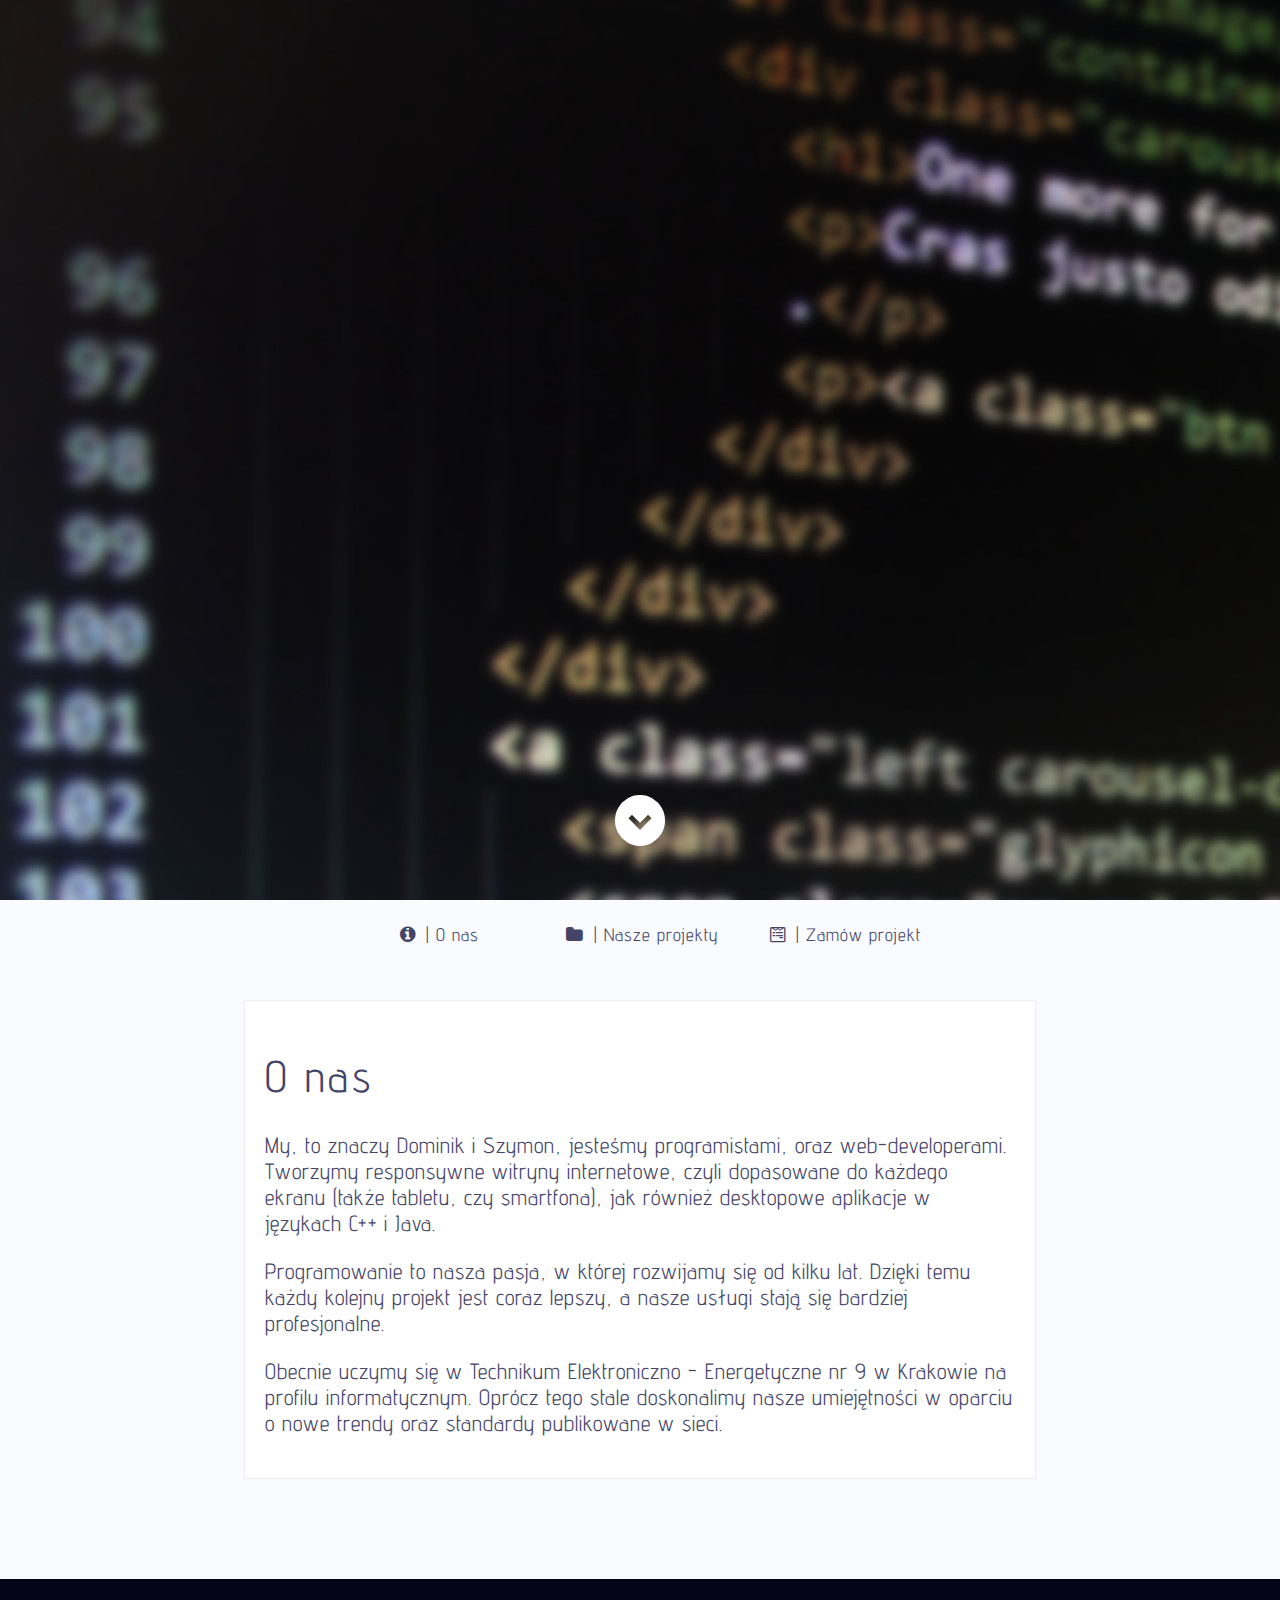
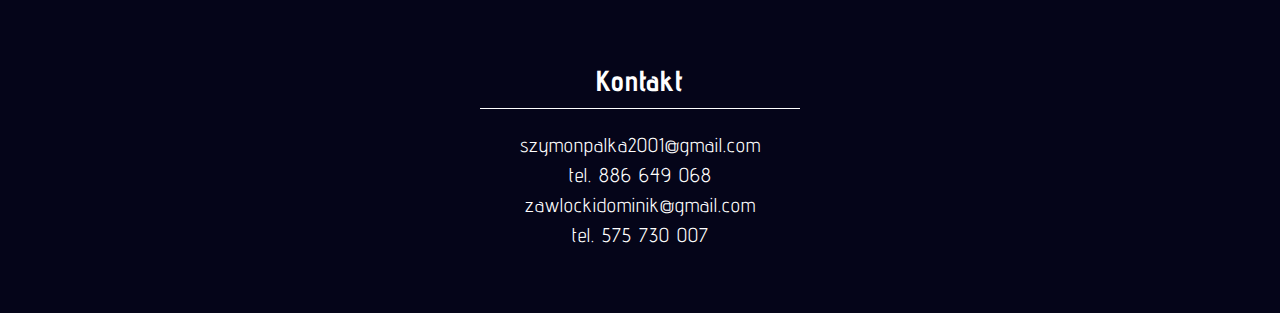
<file: index.html>
<!DOCTYPE html>
<html lang="pl">

<head>

  <meta charset="UTF-8" />
  <meta name="keywords" content="storona,strony,strony internetowe,strona internetowa,witryna,witryny,witryna internetowa,witryny internetowe,programista,programowanie,webdeveloper,zawlocki,pałka,zawłocki,palka,zamowienie,zamówienie,zlecenie,tworzenie stron,tworzenie,mobilne,mobile,responsywne,responsywna,responsywność">
  <meta name="author" content="Pałka Zawlocki">
  <meta http-equiv="X-UA-compatible" content="IE=edge, chrome=1">
  <meta name="viewport" content="width=device-width, initial-scale=1.0, minimum-scale=1.0, maximum-scale=1.0">

  <link rel="stylesheet" href="css/style.css?2" />
  <link rel="stylesheet" href="css/fontello.css?1" />

  <link href="https://fonts.googleapis.com/css?family=Advent+Pro:200,400,700&amp;subset=latin-ext" rel="stylesheet">

  <title>Strona internetowa na zamówienie</title>

  <meta name="description" content="Tworzymy responsywne witryny internetowe na zamówienie. Darmowa wycena projektu.">
  
  <style>
    h1#title:after {
      content: "";
      background-color: #b91a2f;
      width: 0;
      height: 2px;
      position: absolute;
      top: 100%;
      left: 50%;
      animation-name: underline;
      animation-duration: 1s;
      animation-timing-function: ease-out;
      animation-delay: .2s;
      animation-fill-mode: forwards;
    }
  </style>

</head>

<body>

  <header>
    <div id="banner"></div>

    <div class="title">
      <h1 id="title">Zawlocki & Pałka</h1>
<!--      <div class="underline"></div>-->
      <h2 id="subtitle">Web Development</h2>
    </div>
    
    <i class="demo-icon icon-down-circle arrow"></i>

    <div class="quote-container">
      <a class="menu-btn">
        <div class="menu-btn-block top"></div>
        <div class="menu-btn-block middle"></div>
        <div class="menu-btn-block bottom"></div>
      </a>

      <nav id="mainNav">
        <a href="index.html" class="navButton"><i class="icon-info-circled"></i> | O nas</a>
        <a href="naszeprojekty.html" class="navButton"><i class="icon-folder"></i> | Nasze projekty</a>
        <a href="zamow_projekt.html" class="navButton"><i class="icon-wpforms"></i> | Zamów projekt</a>
      </nav>
    </div>

  </header>

  <div id="container">
    <main>
      <header>
        <h1>O nas</h1>
      </header>

      <p>My, to znaczy Dominik i Szymon, jesteśmy programistami, oraz web-developerami. Tworzymy responsywne witryny internetowe, czyli dopasowane do każdego ekranu (także tabletu, czy smartfona), jak również desktopowe aplikacje w językach C++ i Java.</p>

      <p>Programowanie to nasza pasja, w której rozwijamy się od kilku lat. Dzięki temu każdy kolejny projekt jest coraz lepszy, a nasze usługi stają się bardziej profesjonalne.</p>

      <p>Obecnie uczymy się w Technikum Elektroniczno - Energetyczne nr 9 w Krakowie na profilu informatycznym. Oprócz tego stale doskonalimy nasze umiejętności w oparciu o nowe trendy oraz standardy publikowane w sieci.</p>


    </main>
  </div>

  <footer id="page-footer">
    <div class="footerElement">
      <h2>Kontakt</h2>

      <p>szymonpalka2001@gmail.com</p>
      <p>tel. 886 649 068</p>
      <p>zawlockidominik@gmail.com</p>
      <p>tel. 575 730 007</p>
    </div>
  </footer>

  <script src="https://ajax.googleapis.com/ajax/libs/jquery/3.1.0/jquery.min.js"></script>
  <script src="script/jquery.scrollTo.min.js?2"></script>
  <script src="script/main.js" type="text/javascript"></script>
  
</body>

</html>
</file>
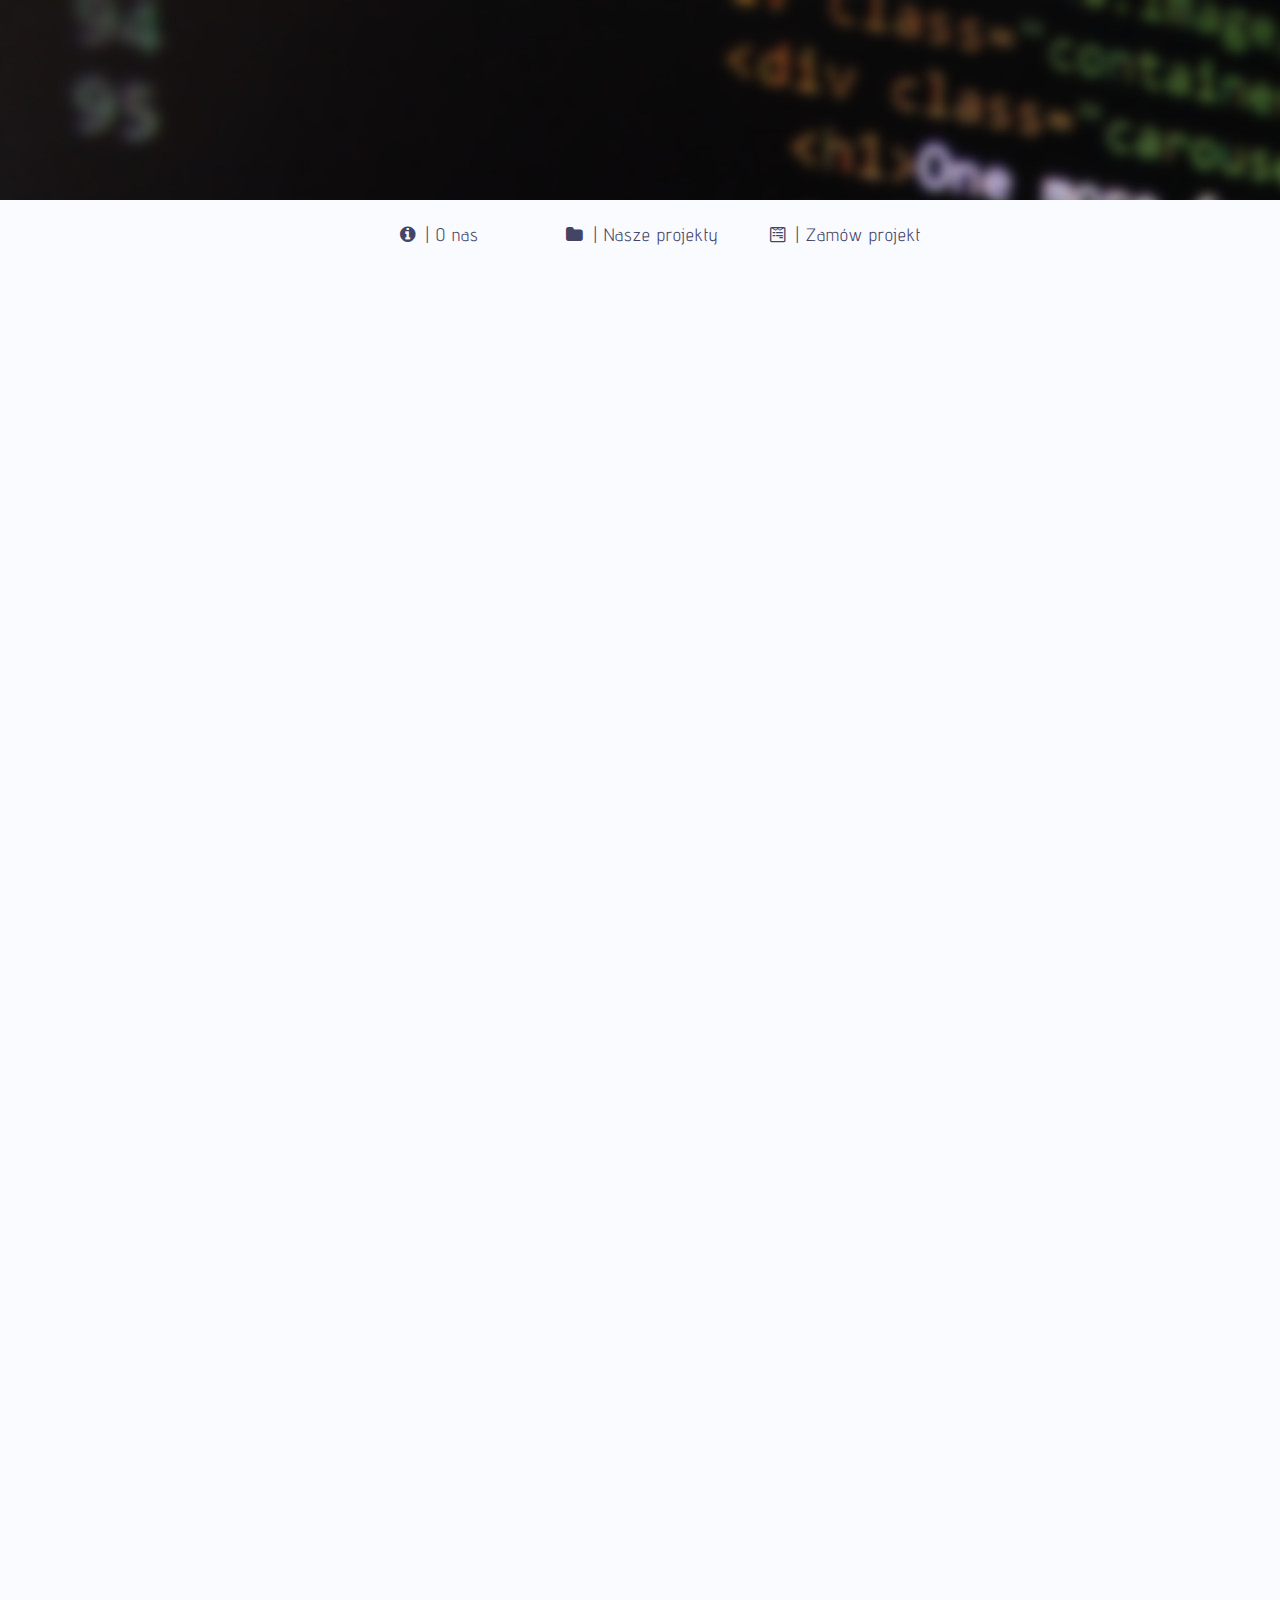
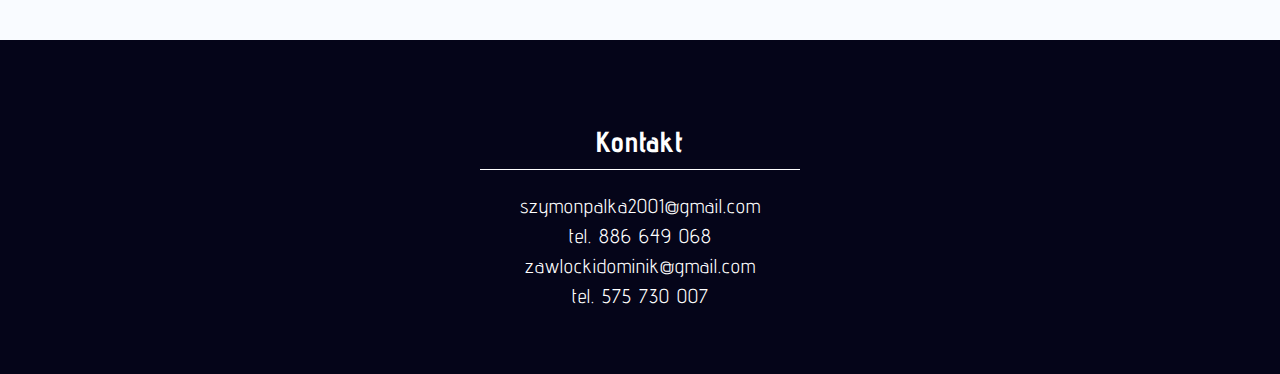
<file: naszeprojekty.html>
<!DOCTYPE html>
<html lang="pl">

<head>

    <meta charset="UTF-8" />
    <meta name="keywords" content="storona,strony,strony internetowe,strona internetowa,witryna,witryny,witryna internetowa,witryny internetowe,programista,programowanie,webdeveloper,zawlocki,pałka,zawłocki,palka,zamowienie,zamówienie,zlecenie,tworzenie stron,tworzenie,mobilne,mobile,responsywne,responsywna,responsywność">
    <meta name="author" content="Pałka Zawlocki">
    <meta http-equiv="X-UA-compatible" content="IE=edge, chrome=1">
    <meta name="viewport" content="width=device-width, initial-scale=1.0, minimum-scale=1.0, maximum-scale=1.0">

    <link rel="stylesheet" href="css/style.css?6" />
    <link rel="stylesheet" href="css/style_naszeprojekty.css?5" />
    <link rel="stylesheet" href="css/fontello.css?1" />

    <link href="https://fonts.googleapis.com/css?family=Advent+Pro:200,400,700&amp;subset=latin-ext" rel="stylesheet">


    <title>Nasze projekty</title>

    <meta name="description" content="Tworzymy responsywne witryny internetowe na zamówienie. Darmowa wycena projektu.">

</head>

<body>

    <header style="width: 100vw;">
        <div id="banner">
            <h1 id="title">Nasze projekty</h1>
        </div>


        <div class="quote-container">
            <a class="menu-btn">
                <div class="menu-btn-block top"></div>
                <div class="menu-btn-block middle"></div>
                <div class="menu-btn-block bottom"></div>
            </a>

            <nav id="mainNav">
                <a href="index.html" class="navButton"><i class="icon-info-circled"></i> | O nas</a>
                <a href="naszeprojekty.html" class="navButton"><i class="icon-folder"></i> | Nasze projekty</a>
                <a href="zamow_projekt.html" class="navButton"><i class="icon-wpforms"></i> | Zamów projekt</a>
            </nav>
        </div>

    </header>

    <div id="container">
        <main>
            <header>
            </header>


            <div class="box">
                <div class="oneProject">
                    <div class="front">
                        <img src="img/logo-ipri.png" class="project-img">
                    </div>
                    <a href="https://ipri.com.pl" target="_blank" class="back" title="Przejdź do strony"><h2>IPRI.com.pl</h2>Strona została stworzona dla Instytutu Psychoterapi i Rozwoju Integralnego. Pojekt polegał na przerobiniu już istniejącej strony tak aby wpasowała się w nowoczesne standardy</a>
                </div>
            </div>

            <div class="box">
                <div class="oneProject">
                    <div class="front">
                        <img src="img/flag.png" class="project-img">
                    </div>
                    <a href="https://ajver.github.io/mines/" target="_blank" class="back" title="Przejdź do strony"><h2>SAPER</h2> Jest to hobbystyczny projekt  odtworzenia klasycznej gry w języku JavaScript.</a>
                </div>
            </div>

            <div class="box">
                <div class="oneProject">
                    <div class="front">
                        <img src="img/logo-ipri.png" class="project-img">
                    </div>
                    <a href="https://ipri.com.pl" target="_blank" class="back" title="Przejdź do strony"></a>
                </div>
            </div>

            <div class="box">
                <div class="oneProject">
                    <div class="front">
                        <img src="img/logo-ipri.png" class="project-img">
                    </div>
                    <a href="https://ipri.com.pl" target="_blank" class="back" title="Przejdź do strony"></a>
                </div>
            </div>

            <div class="box">
                <div class="oneProject">
                    <div class="front">
                        <img src="img/logo-ipri.png" class="project-img">
                    </div>
                    <a href="https://ipri.com.pl" target="_blank" class="back" title="Przejdź do strony"></a>
                </div>
            </div>

            <div class="box">
                <div class="oneProject">
                    <div class="front">
                        <img src="img/logo-ipri.png" class="project-img">
                    </div>
                    <a href="https://ipri.com.pl" target="_blank" class="back" title="Przejdź do strony"></a>
                </div>
            </div>


        </main>
    </div>

    <footer id="page-footer">
        <div class="footerElement">
            <h2>Kontakt</h2>

            <p>szymonpalka2001@gmail.com</p>
            <p>tel. 886 649 068</p>
            <p>zawlockidominik@gmail.com</p>
            <p>tel. 575 730 007</p>
        </div>
    </footer>

    <script src="https://ajax.googleapis.com/ajax/libs/jquery/3.1.0/jquery.min.js"></script>
    <script src="script/jquery.scrollTo.min.js?2"></script>
    <script src="script/main.js" type="text/javascript"></script>

</body>

</html>
</file>
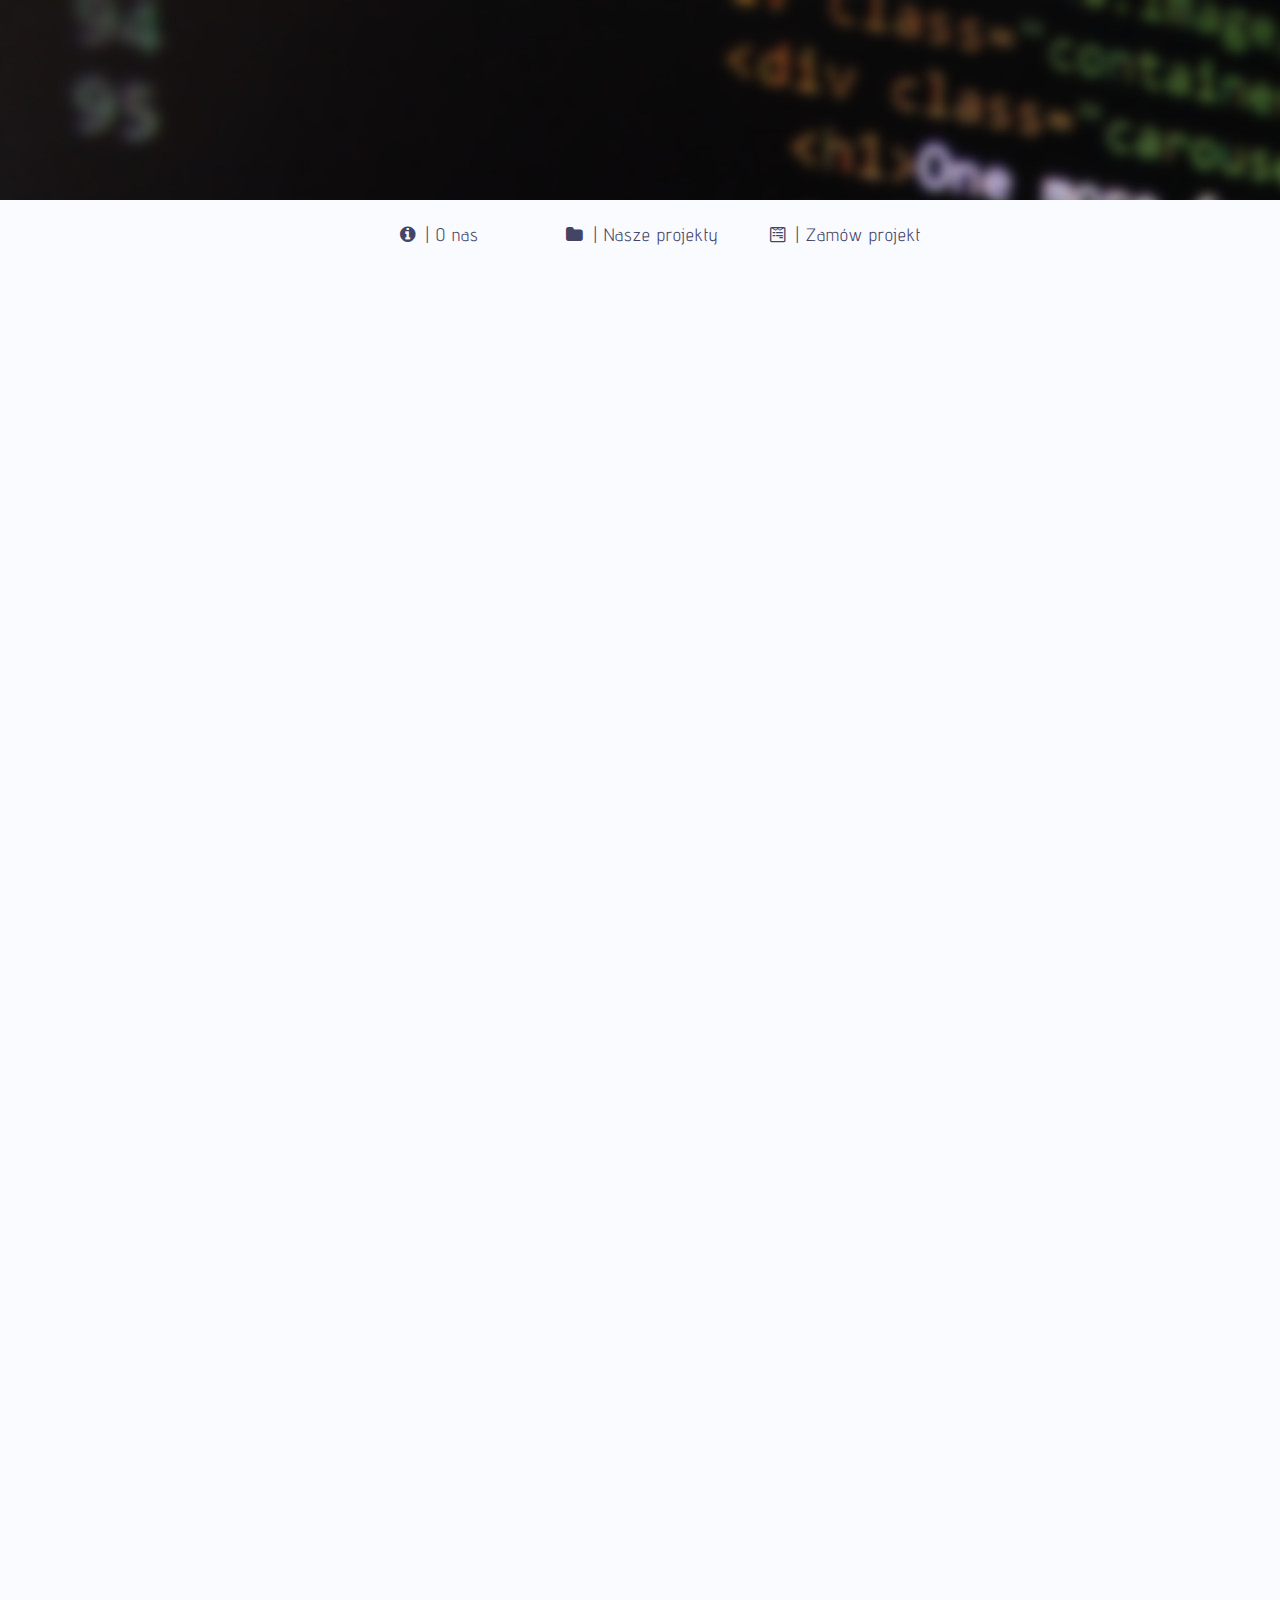
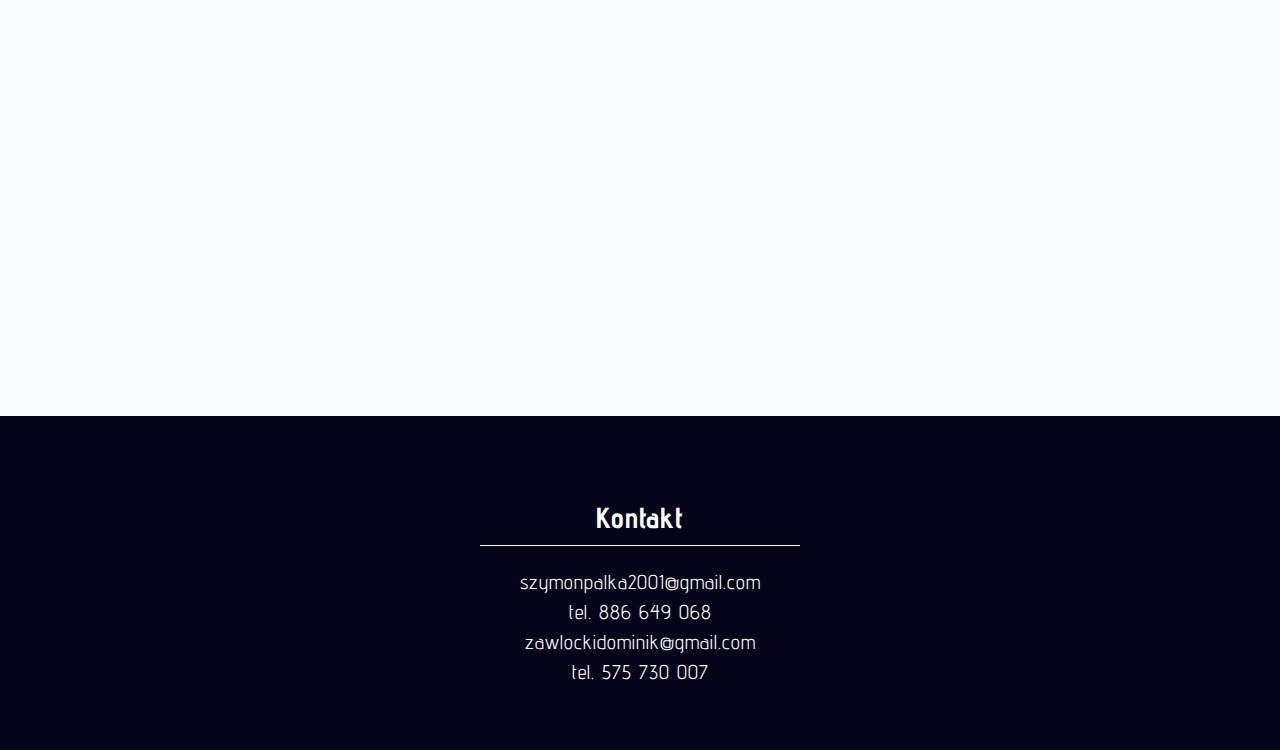
<file: zamow_projekt.html>
<!DOCTYPE html>
<html lang="pl">

<head>

    <meta charset="UTF-8" />
    <meta name="keywords" content="storona,strony,strony internetowe,strona internetowa,witryna,witryny,witryna internetowa,witryny internetowe,programista,programowanie,webdeveloper,zawlocki,pałka,zawłocki,palka,zamowienie,zamówienie,zlecenie,tworzenie stron,tworzenie,mobilne,mobile,responsywne,responsywna,responsywność">
    <meta name="author" content="Pałka Zawlocki">
    <meta http-equiv="X-UA-compatible" content="IE=edge, chrome=1">
    <meta name="viewport" content="width=device-width, initial-scale=1.0, minimum-scale=1.0, maximum-scale=1.0">

    <link rel="stylesheet" href="css/style.css?6" />
    <link rel="stylesheet" href="css/style_naszeprojekty.css?5" />
    <link rel="stylesheet" href="css/zamow_projekt.css?1" />
    <link rel="stylesheet" href="css/fontello.css?1" />
    <link rel="stylesheet" href="css/animate.css?1" />

    <link href="https://fonts.googleapis.com/css?family=Advent+Pro:200,400,700&amp;subset=latin-ext" rel="stylesheet">


    <title>Nasze projekty</title>

    <meta name="description" content="Tworzymy responsywne witryny internetowe na zamówienie. Darmowa wycena projektu.">

</head>

<body>

    <header style="width: 100vw;">
        <div id="banner">
            <h1 id="title">Zamów Projekt</h1>
        </div>


        <div class="quote-container">
            <a class="menu-btn">
                <div class="menu-btn-block top"></div>
                <div class="menu-btn-block middle"></div>
                <div class="menu-btn-block bottom"></div>
            </a>

            <nav id="mainNav">
                <a href="index.html" class="navButton"><i class="icon-info-circled"></i> | O nas</a>
                <a href="naszeprojekty.html" class="navButton"><i class="icon-folder"></i> | Nasze projekty</a>
                <a href="zamow_projekt.html" class="navButton"><i class="icon-wpforms"></i> | Zamów projekt</a>
            </nav>
        </div>

    </header>

    <div id="container">
        <main>

            <div class="icon-edit icon"></div>
            <div class="line"></div>
            <div class="step_1">Wypełniasz formularz i wysyłasz go do nas.</div>
            <div class="arr">
                <div id="scroll-down">
                    <span class="arrow-down"></span>
                </div>
            </div>

            <!------------------------------------------------------------>

            <div class="icon-dollar-1 icon"></div>
            <div class="line"></div>
            <div class="step_1">My na podstawie danych z formularza odsyłamy orientacyjny koszt strony.</div>
            <div class="arr">
                <div id="scroll-down">
                    <span class="arrow-down"></span>
                </div>
            </div>

            <!------------------------------------------------------------>

            <div class="icon-chat icon"></div>
            <div class="line"></div>
            <div class="step_1">Omawiamy szczegółowo projekt witryny.</div>
            <div class="arr">
                <div id="scroll-down">
                    <span class="arrow-down"></span>
                </div>
            </div>

            <!------------------------------------------------------------>

            <div class="icon-code icon"></div>
            <div class="line"></div>
            <div class="step_1">Zaczynamy tworzyć stronę.</div>
            <div class="arr">
                <div id="scroll-down">
                    <span class="arrow-down"></span>
                </div>
            </div>

            <!------------------------------------------------------------>

            <div class="icon-eye icon"></div>
            <div class="line"></div>
            <div class="step_1">Oddajemy projekt do weryfikacji.</div>
            <div class="arr">
                <div id="scroll-down">
                    <span class="arrow-down"></span>
                </div>
            </div>

            <!------------------------------------------------------------>

            <div class="icon-tools icon"></div>
            <div class="line"></div>
            <div class="step_1">Modyfikujemy projekt pod oczekiwania klienta.</div>
            <div class="arr">
                <div id="scroll-down">
                    <span class="arrow-down"></span>
                </div>
            </div>

            <!------------------------------------------------------------>

            <div class="icon-dollar icon"></div>
            <div class="line"></div>
            <div class="step_1">Klient dokonuje płatności</div>
            <div class="arr">
                <div id="scroll-down">
                    <span class="arrow-down"></span>
                </div>
            </div>

            <!------------------------------------------------------------>

            <div class="icon-upload-cloud-outline icon"></div>
            <div class="line"></div>
            <div class="step_1">Umieszczamy projekt na serwerze.</div>

        </main>
    </div>

    <footer id="page-footer">
        <div class="footerElement">
            <h2>Kontakt</h2>

            <p>szymonpalka2001@gmail.com</p>
            <p>tel. 886 649 068</p>
            <p>zawlockidominik@gmail.com</p>
            <p>tel. 575 730 007</p>
        </div>
    </footer>

    <script src="https://ajax.googleapis.com/ajax/libs/jquery/3.1.0/jquery.min.js"></script>
    <script src="script/jquery.scrollTo.min.js?2"></script>
    <script src="script/main.js" type="text/javascript"></script>

</body>

</html>
</file>
<file: css/style.css>
html {
  font-size: 1px;
}

body {
  margin: 0;
  background-color: rgb(249, 251, 255);
  color: #444467;
  font-family: 'Advent Pro', sans-serif;
  font-weight: 400;
  letter-spacing: 1px;
}

#banner {
  position: fixed;
  z-index: -1;
  width: 100%;
  height: 100%;
  top: 0;
  left: 0;
  background-image: url("../img/banner.jpg");
  background-repeat: no-repeat;
}

h1 {
  letter-spacing: 3px;
  font-weight: 400;
  font-size: 44rem;
}

h2 {
  font-size: 29rem;
}

#title, #subtitle {
  animation-fill-mode: forwards;
  animation-name: fade;
  animation-duration: 3s;
  width: 100%;
  position: absolute;
  color: #fff;
  opacity: 0;
  font-weight: 200;
}

#title {
  text-align: center;
  letter-spacing: 2px;
  margin: 0;
  font-size: 80rem;
  top: 30%;
  animation-delay: 1s;
}

#subtitle {
  padding: 20px 0;
  top: calc(30% + 70px);
  font-size: 25rem;
  letter-spacing: 15px;
  text-align: center;
  animation-delay: 1.3s;
}

#mainNav {
  font-size: 0;
  text-align: center;
  transition: all .6s;
  margin-top: 3px;
}

#mainNav::after {
  content: "";
  display: block;
  clear: both;
}

.quote-container {
  position: absolute;
  width: 100%;
  z-index: 103;
  box-shadow: 0 0 0 0 #ccc;

  transition: all .4s;
}

.quote-container.sticky {
  box-shadow: 0 0 4px 1px #ccc;
  background: #fff;
  position: fixed;
  left: 0;
  top: 0;
  z-index: 100;
}

.menu-btn {
  display: none;
  width: 48px;
  height: 36px;
  margin: 10px auto;
  cursor: pointer;
}

.menu-btn-block {
  width: 100%;
  height: 6px;
  background-color: #444467;
  border-radius: 3px;
  transform-origin: 0 50%;
  transition: transform .3s ease, background-color .3s;
}

.menu-btn:hover .menu-btn-block {
  background-color: #9999ef;
}

.menu-btn-block.middle {
  margin: 9px 0;
}

.menu-btn-block.top.active {
  -webkit-transform: translate(5px, 0) rotate(45deg);
  -moz-transform: translate(5px, 0) rotate(45deg);
  -ms-transform: translate(5px, 0) rotate(45deg);
  transform: translate(5px, 0) rotate(45deg);
}

.menu-btn-block.middle.active {
  -webkit-transform: scale(0);
  -moz-transform: scale(0);
  -ms-transform: scale(0);
  transform: scale(0);
}

.menu-btn-block.bottom.active {
  -webkit-transform: translate(5, 4px) rotate(-45deg);
  -moz-transform: translate(5px, 4px) rotate(-45deg);
  -ms-transform: translate(5px, 4px) rotate(-45deg);
  transform: translate(5px, 4px) rotate(-45deg);
}

.navButton {
  font-size: 18rem;
  margin: 0;
  display: inline-block;
  min-width: 200px;
  padding: 20px 0;
  color: #444467;
  border: 1px solid transparent;
  text-decoration: none;
}

.navButton:hover {
  background-color: #eef;
  cursor: pointer;
  border-color: white;
  color: #9999ef;
  animation-name: border;
  animation-duration: 1.5s;
  animation-fill-mode: forwards;
}

#container {
  margin-top: 100vh;
  background-color: rgb(249, 251, 255);
  width: 100%;
  overflow: auto;
}

main {
  overflow: auto;
  margin: 100px auto;
  padding: 20px;
  text-align: left;
  background-color: #fff;
  border: 1px solid #eee;
  box-sizing: border-box;
  width: 61.8%;
  max-width: 1000px;
  font-size: 22rem;
}

.arrow {
  font-size: 50rem;
  color: white;
  position: absolute;
  left: 50%;
  bottom: 50px;
  animation-name: fade;
  animation-duration: 3s;
  transform: translateX(-50%);

  transition: all 0.3s;
}

.arrow:hover {
  cursor: pointer;
  color: #444467;
  animation-name: arrow;
  animation-iteration-count: infinite;
  animation-duration: 2s;
}

#page-footer {
  clear: both;
  background-color: #050519;
  text-align: center;
  padding: 50px 0;
  color: #fff;
  font-size: 20rem;
}

.footerElement p {
  margin: 6px 0;
}

.footerElement h2 {
  padding-bottom: 10px;
  border-bottom: 1px solid #fff;
}

.footerElement {
  margin: 0 2%;
  display: inline-block;
  min-width: 300px;
  max-width: 500px;
  width: 25%;
  padding: 10px;
}

/*===================================================================*/

@media (max-width: 1232px) {
  main {
    width: 80%;
    margin: 100px auto;
    margin-bottom: 50px;
  }

  .footerElement {
    margin: 0;
  }
}

/*===================================================================*/

@media (max-width: 963px) {
  .quote-container.opened-nav {
    box-shadow: 0 0 4px 1px #ccc;
    background-color: #fff;
  }

  .menu-btn {
    display: block;
  }

  main {
    margin-top: 56px;
  }

  #mainNav {
    height: 0;
    overflow: hidden;

    transition: all .4s;
  }

  .quote-container.opened-nav #mainNav {
    height: 190px;
  }

  .navButton {
    display: block;
    width: 198px;
    margin: auto;
  }

  #page-footer {
    width: auto;
    padding: 15px;
    padding-bottom: 30px;
  }

  .footerElement {
    margin: 0 auto;
    padding: 0;
    display: block;
    width: 60%;
  }

  .arrow:hover {
    animation: none;
  }
}

/*===================================================================*/

@media (max-width: 767px) {
  main {
    width: auto;
    padding: 15px;
  }
}

/*===================================================================*/

@media (max-width: 584px) {
  #subtitle {
    top: calc(30% + 160px);
  }
}

/*===================================================================*/

@media (max-width: 480px) {
  #title {
    font-size: 50rem;
  }

  #subtitle {
    top: calc(30% + 30px);
    font-size: 22rem;
  }
}

/*===================================================================*/

@media (max-width: 414px) {
  #title, #subtitle {
    padding: 0 15px;
    width: auto;
  }

  #subtitle {
    top: calc(30% + 120px);
  }
}

/*===================================================================*/

@media (max-width: 320px) {
  #title {
    font-size: 50rem;
  }
}

/*===================================================================*/

@media (max-height: 492px) {
  #title {
    top: calc(30% - 30px);
  }

  #subtitle {
    top: calc(30% + 30px);
  }
}

/*===================================================================*/
@keyframes fade {
  from {
    opacity: 0;
  }

  to {
    opacity: 1;
  }
}

@keyframes border {
  25% {
    border-bottom-color: #9999ef;
  }

  50% {
    border-left-color: #9999ef;
  }

  75% {
    border-top-color: #9999ef;
  }

  100% {
    border-color: #9999ef;
  }
}

@keyframes underline {
  from {
    width: 0;
    transform: translateX(-300px);
  }

  to {
    width: 350px;
    transform: translateX(-175px);
  }
}

@keyframes arrow {
  0% {
    transform: translateX(-50%) rotate(0);
  }

  40% {
    transform: translateX(-50%) rotate(720deg);
  }

  50% {
    transform: translateX(-50%);
  }

  60% {
    transform: translate(-50%, -10px);
  }

  70% {
    transform: translate(-50%, 10px);
  }

  80% {
    transform: translate(-50%, -8px);
  }

  90% {
    transform: translate(-50%, 8px);
  }
}
</file>
<file: css/fontello.css>
@font-face {
  font-family: 'fontello';
  src: url('../font/fontello.eot?55608894');
  src: url('../font/fontello.eot?55608894#iefix') format('embedded-opentype'),
       url('../font/fontello.woff2?55608894') format('woff2'),
       url('../font/fontello.woff?55608894') format('woff'),
       url('../font/fontello.ttf?55608894') format('truetype'),
       url('../font/fontello.svg?55608894#fontello') format('svg');
  font-weight: normal;
  font-style: normal;
}
/* Chrome hack: SVG is rendered more smooth in Windozze. 100% magic, uncomment if you need it. */
/* Note, that will break hinting! In other OS-es font will be not as sharp as it could be */
/*
@media screen and (-webkit-min-device-pixel-ratio:0) {
  @font-face {
    font-family: 'fontello';
    src: url('../font/fontello.svg?55608894#fontello') format('svg');
  }
}
*/
 
 [class^="icon-"]:before, [class*=" icon-"]:before {
  font-family: "fontello";
  font-style: normal;
  font-weight: normal;
  speak: none;
 
  display: inline-block;
  text-decoration: inherit;
  width: 1em;
  margin-right: .2em;
  text-align: center;
  /* opacity: .8; */
 
  /* For safety - reset parent styles, that can break glyph codes*/
  font-variant: normal;
  text-transform: none;
 
  /* fix buttons height, for twitter bootstrap */
  line-height: 1em;
 
  /* Animation center compensation - margins should be symmetric */
  /* remove if not needed */
  margin-left: .2em;
 
  /* you can be more comfortable with increased icons size */
  /* font-size: 120%; */
 
  /* Font smoothing. That was taken from TWBS */
  -webkit-font-smoothing: antialiased;
  -moz-osx-font-smoothing: grayscale;
 
  /* Uncomment for 3D effect */
  /* text-shadow: 1px 1px 1px rgba(127, 127, 127, 0.3); */
}
 
.icon-edit:before { content: '\e800'; } /* '' */
.icon-dollar:before { content: '\e801'; } /* '' */
.icon-back-in-time:before { content: '\e802'; } /* '' */
.icon-upload-cloud-outline:before { content: '\e803'; } /* '' */
.icon-tools:before { content: '\e804'; } /* '' */
.icon-chat:before { content: '\e805'; } /* '' */
.icon-loop:before { content: '\e806'; } /* '' */
.icon-eye:before { content: '\e807'; } /* '' */
.icon-info-circled:before { content: '\e808'; } /* '' */
.icon-folder:before { content: '\e809'; } /* '' */
.icon-down-circle:before { content: '\e80a'; } /* '' */
.icon-code:before { content: '\f121'; } /* '' */
.icon-dollar-1:before { content: '\f155'; } /* '' */
.icon-wpforms:before { content: '\f298'; } /* '' */
</file>
<file: css/style_naszeprojekty.css>
#banner{
    height: 200px;
    color: white;
    font-size: 50rem;
}
#container {
    margin-top: 200px;
}
#title {
    top: 50%;
    transform: translateY(-50%);
    margin: auto;
}
.box{
    perspective: 600px;
    margin: 20px;
    width: 400px;
    height: 300px;
    box-sizing: border-box;
    text-decoration: none;
    flex-basis: 400px;
    transform: scale(0);
    animation-name: popup;
    animation-duration: 1s;
    animation-delay: .5s;
    animation-fill-mode: forwards;
		
}
.oneProject{
    width 100%;
    height: 100%;
    border: 1px solid #eee;
    box-sizing: border-box;
    background-color: #fff;
    padding: 10px;
    color: #444467;
  
    display: flex;
    align-content: center;
    justify-content: center;
  
    transition: 1s;
    transform-style: preserve-3d;
}
.box:hover > .oneProject{
    transform: rotateY(180deg);
}
.project-img { 
    width: 300px;
  max-width: 100%;
    margin: auto;
    display: block;
}

.front, .back {
  width:100%;
  height:100%;
  backface-visibility:hidden;
  position:absolute;
}

.back{
    transform:rotateY(180deg);
    text-decoration: none;
    color: #444467;
    font-size: 25rem;
  padding: 0 10px;
  box-sizing: border-box;
    display: flex;
    align-items: center;
    flex-direction: column;
}
main {
    display: flex;
    justify-content: center;
    flex-wrap: wrap;
    background-color: rgb(249, 251, 255);
    border: none;
    text-align: center;
    padding-bottom: 200px;
    box-sizing: border-box;
    max-width: 1500px;
    width: 100%;
}
header{
    background-color: rgb(249, 251, 255);
    border: none;
    text-align: left;
}
@media (max-width: 940px) {
  .box {
    flex-basis: 300px;
    margin: 10px;
  }
}
@media (max-width: 690px) {
  .box {
    flex-basis: 400px;
  }
}
@media (max-width: 500px) {
  #title {
    font-size: 60rem;
  }	
}
@media (max-width: 425px) {
  .oneProject .back {
    font-size: 22rem;
  }  
}

@media (max-width: 410px) {
  #title {
    font-size: 40rem;
    margin: auto;
    left: 0;
    right: 0;
  }
}
@keyframes popup{
	0%{transform: scale(0);}
	50%{transform: scale(1.1);}
	100%{transform: scale(1);}
}
</file>
<file: css/zamow_projekt.css>
.step_1, .icon {
  transform: scale(0);
  animation-name: popup;
}

.step_1, .icon, .arr, .line {
  animation-fill-mode: forwards;
  animation-duration: .8s;
}
  
.step_1{
    animation-delay: 1s;
}
.icon{
    animation-delay: .8s;
    font-size:30px;
}
.line{
    margin:8px 0;
    width: 0;
    height: 2px;
    background-color: #b91a2f;
    animation-name: width;
    animation-delay: .2s;
}

main{
    overflow: hidden;
    display: flex;
    flex-direction: column;
    align-items: center;
}
@keyframes size{
    from{height: 0;}
    to{height: 50px;}
}
.arr{
    margin: 20px 0;
    opacity: 0;
    animation-name: arr;
    animation-delay: 1.5s;
}













@keyframes width{
    from{width:0;transform: translateX(-200px);}
    to{width:200px; transform: translateX(0);}
}
@keyframes arr{
    from{opacity: 0; transform: translateY(-100px);}
    to{opacity: 1; transform: translatey(100px;)}
}


/*------------------------------------*/
#scroll-down {
    display: block;
    position: relative;
    padding-top: 30px;
  text-align:center;
}
.arrow-down {
    display: block;
    margin: 0 auto;
    width: 10px;
    height: 38px;
}
.arrow-down:after {
    content: '';
    display: block;
    margin: 0;
    padding: 0;
    width: 8px;
    height: 8px;
    border-top: 2px solid #b91a2f;
    border-right: 2px solid #b91a2f;
    behavior: url(-ms-transform.htc);
    -moz-transform: rotate(135deg);
    -webkit-transform: rotate(135deg);
    -o-transform: rotate(135deg);
    -ms-transform: rotate(135deg);
    transform: rotate(135deg);
}
#scroll-down::before {  
    position: absolute;
    top: 0px;
    left: 50%;
    margin-left: -1px;
    width: 2px;
    height: 40px;
    background: #b91a2f;
    content: ' ';
}
</file>
